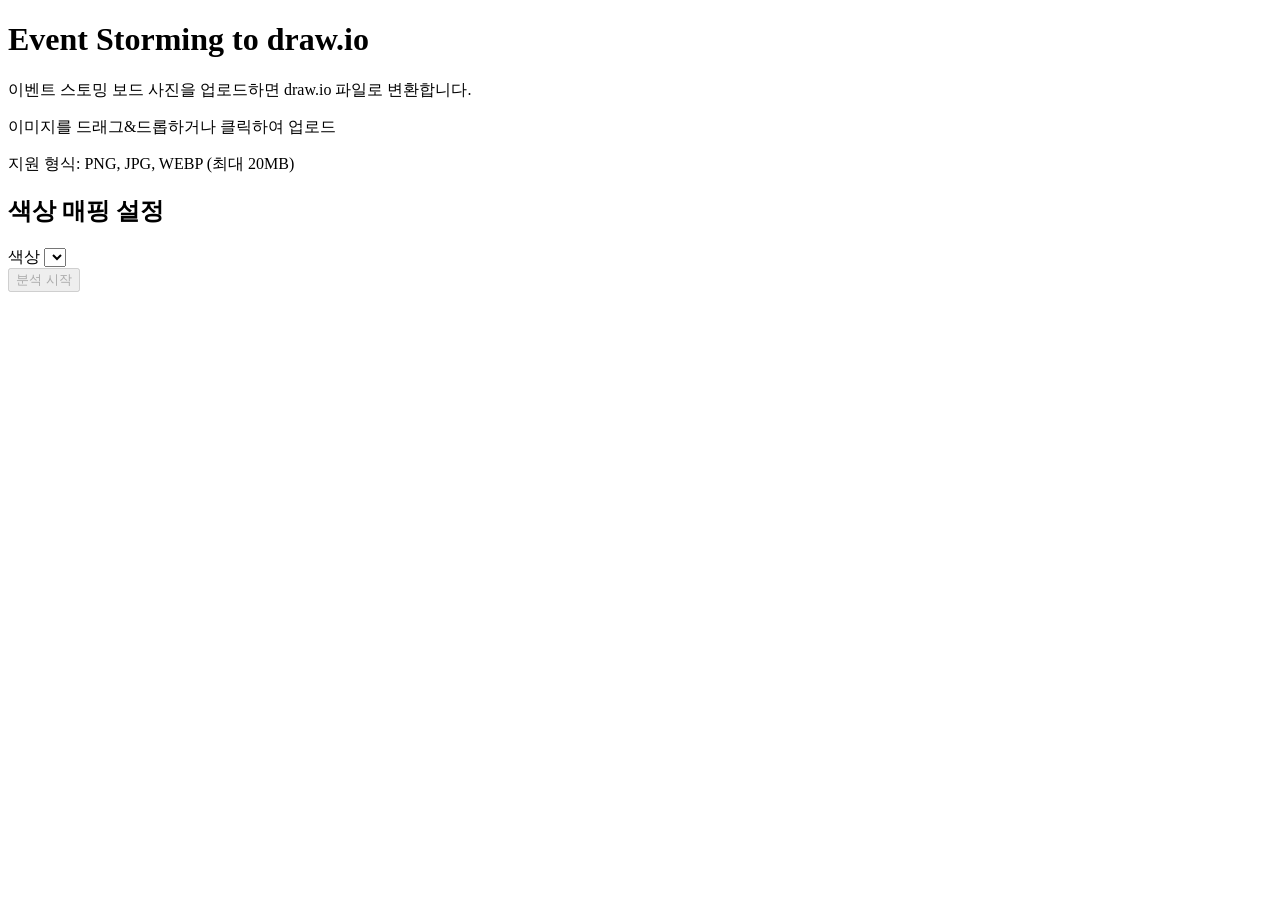
<file: src/main/resources/templates/index.html>
<!DOCTYPE html>
<html xmlns:th="http://www.thymeleaf.org" lang="ko">
<head>
    <meta charset="UTF-8">
    <meta name="viewport" content="width=device-width, initial-scale=1.0">
    <title>이벤트 스토밍 -> draw.io 변환</title>
    <link rel="stylesheet" th:href="@{/css/style.css}">
</head>
<body>
<div class="container">
    <header>
        <h1>Event Storming to draw.io</h1>
        <p>이벤트 스토밍 보드 사진을 업로드하면 draw.io 파일로 변환합니다.</p>
    </header>

    <section class="upload-section">
        <div id="drop-zone" class="drop-zone">
            <p>이미지를 드래그&드롭하거나 클릭하여 업로드</p>
            <p class="hint">지원 형식: PNG, JPG, WEBP (최대 20MB)</p>
            <input type="file" id="file-input" accept="image/png,image/jpeg,image/webp" hidden>
        </div>
        <div id="preview-container" class="preview-container" style="display:none;">
            <img id="preview-image" alt="미리보기">
            <button id="remove-image" class="btn btn-secondary">제거</button>
        </div>
    </section>

    <section class="mapping-section">
        <h2>색상 매핑 설정</h2>
        <div class="mapping-grid" id="mapping-grid">
            <div th:each="mapping : ${defaultMappings}" class="mapping-row">
                <span class="color-chip" th:style="'background-color:' + ${mapping.hexCode()}"></span>
                <span th:text="${mapping.colorName()}">색상</span>
                <select th:data-color="${mapping.colorName()}">
                    <option th:each="type : ${postItTypes}"
                            th:value="${type.name()}"
                            th:text="${type.getDisplayName()}"
                            th:selected="${type == mapping.type()}">
                    </option>
                </select>
            </div>
        </div>
    </section>

    <div class="action-section">
        <button id="analyze-btn" class="btn btn-primary" disabled>분석 시작</button>
        <div id="loading" class="loading" style="display:none;">
            <div class="spinner"></div>
            <p>AI가 이미지를 분석 중입니다...</p>
        </div>
    </div>

    <section id="result-section" class="result-section" style="display:none;">
        <h2>분석 결과</h2>
        <div class="result-summary">
            <span id="postit-count"></span>
            <span id="connection-count"></span>
        </div>
        <div class="result-details">
            <table id="postit-table">
                <thead>
                <tr>
                    <th>ID</th><th>텍스트</th><th>유형</th><th>색상</th><th>위치</th>
                </tr>
                </thead>
                <tbody></tbody>
            </table>
        </div>
        <div class="download-section">
            <a id="download-link" class="btn btn-primary" href="#">.drawio 파일 다운로드</a>
            <button id="copy-xml-btn" class="btn btn-secondary">XML 복사</button>
            <button id="download-md-btn" class="btn btn-secondary">Markdown 다운로드</button>
            <button id="copy-md-btn" class="btn btn-secondary">Markdown 복사</button>
        </div>
        <details>
            <summary>생성된 XML 미리보기</summary>
            <pre id="xml-preview"></pre>
        </details>
    </section>

    <div id="error-section" class="error-section" style="display:none;">
        <p id="error-message"></p>
    </div>
</div>

<script th:src="@{/js/app.js}"></script>
</body>
</html>
</file>
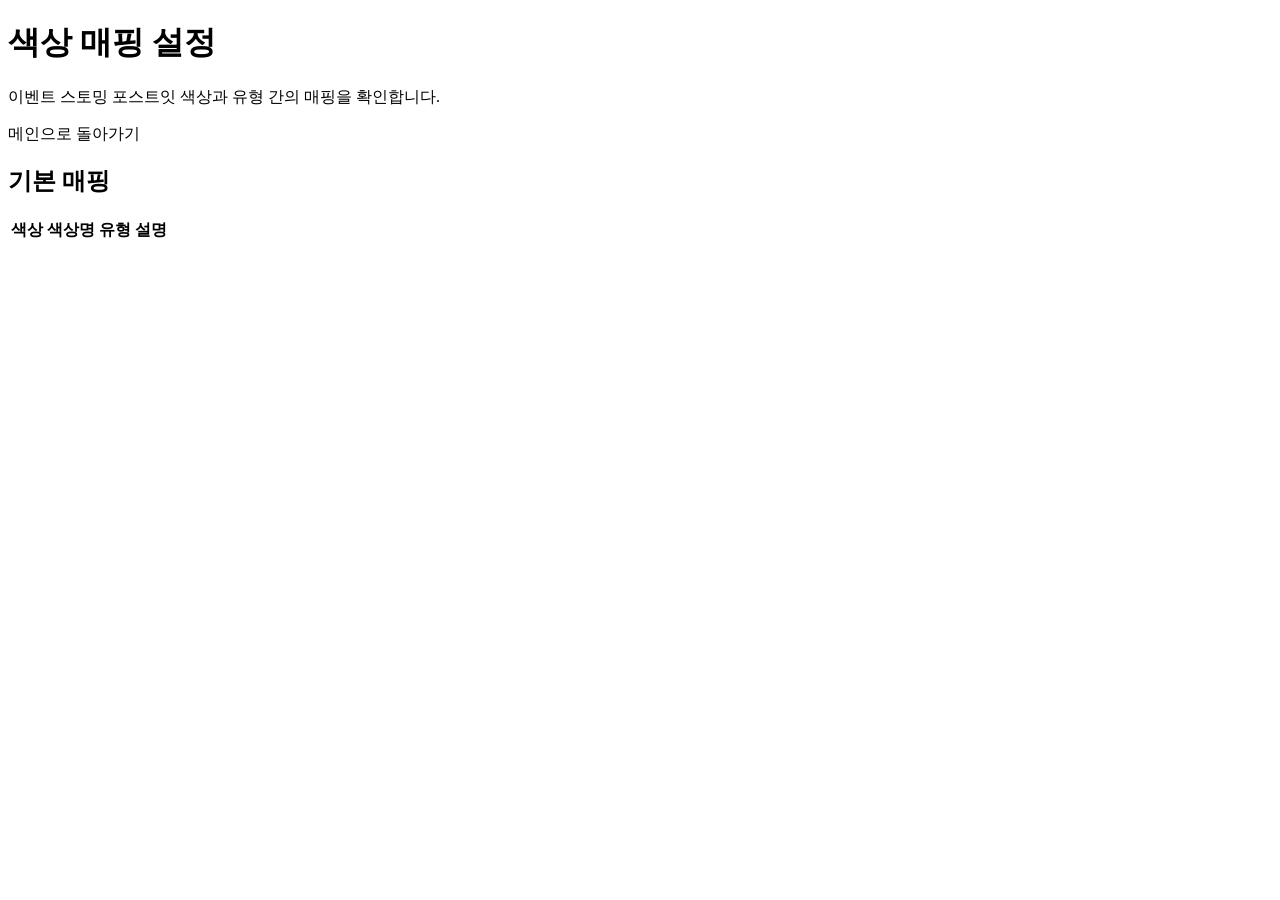
<file: src/main/resources/templates/mapping.html>
<!DOCTYPE html>
<html xmlns:th="http://www.thymeleaf.org" lang="ko">
<head>
    <meta charset="UTF-8">
    <meta name="viewport" content="width=device-width, initial-scale=1.0">
    <title>색상 매핑 설정</title>
    <link rel="stylesheet" th:href="@{/css/style.css}">
</head>
<body>
<div class="container">
    <header>
        <h1>색상 매핑 설정</h1>
        <p>이벤트 스토밍 포스트잇 색상과 유형 간의 매핑을 확인합니다.</p>
        <a th:href="@{/}" class="btn btn-secondary">메인으로 돌아가기</a>
    </header>

    <section class="mapping-section">
        <h2>기본 매핑</h2>
        <table>
            <thead>
            <tr>
                <th>색상</th><th>색상명</th><th>유형</th><th>설명</th>
            </tr>
            </thead>
            <tbody>
            <tr th:each="mapping : ${defaultMappings}">
                <td><span class="color-chip" th:style="'background-color:' + ${mapping.hexCode()}"></span></td>
                <td th:text="${mapping.colorName()}"></td>
                <td th:text="${mapping.type().name()}"></td>
                <td th:text="${mapping.type().getDisplayName()}"></td>
            </tr>
            </tbody>
        </table>
    </section>
</div>
</body>
</html>
</file>
